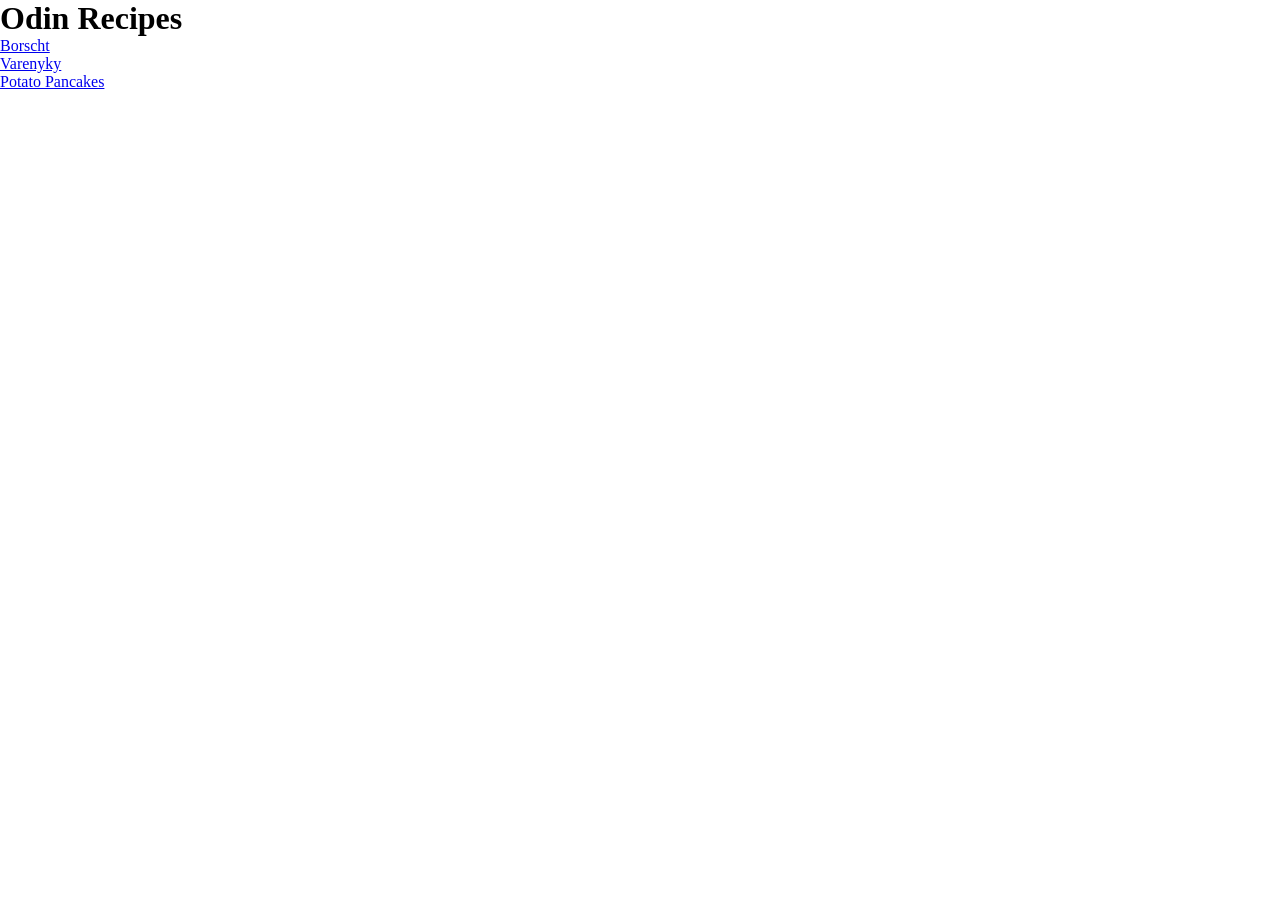
<file: index.html>
<!DOCTYPE html>
<html lang="en">
<head>
    <meta charset="UTF-8">
    <meta name="viewport" content="width=device-width, initial-scale=1.0">
    <link rel="stylesheet" href="styles.css">
    <title>Document</title>
</head>
<body>
    <h1>Odin Recipes</h1>
    <ul class="recepies_list">
        <li><a href="recepies/borscht.html">Borscht</a></li>
        <li><a href="recepies/varenyky.html">Varenyky</a></li>
        <li><a href="recepies/potato_pankakes.html">Potato Pancakes</a></li>
    </ul>
</body>
</html>
</file>
<file: styles.css>
*{
    padding: 0;
    margin: 0;
}

.a{
    target:
}
</file>
